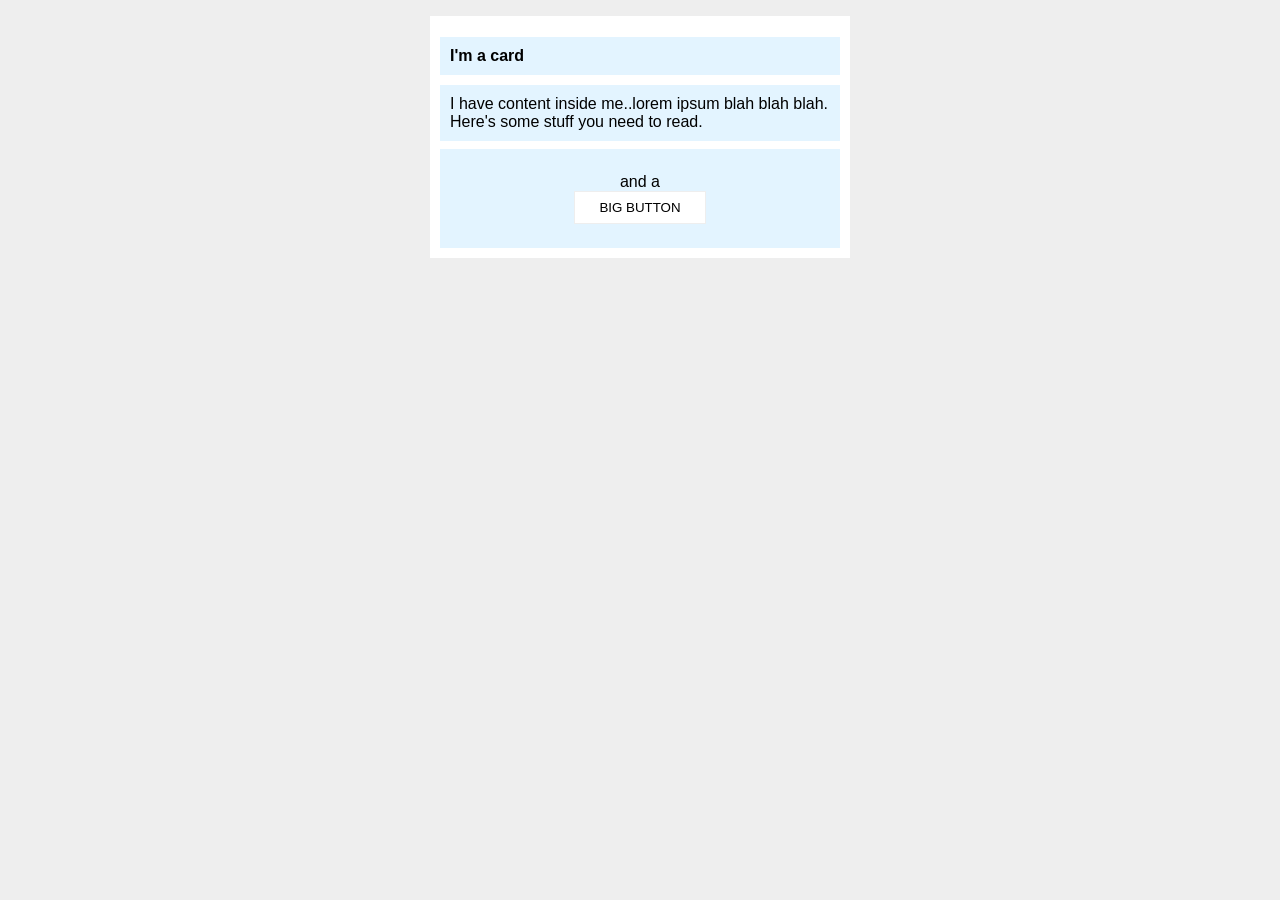
<file: foundations/block-and-inline/02-margin-and-padding-2/index.html>
<!DOCTYPE html>
<html lang="en">
  <head>
    <meta charset="UTF-8">
    <meta http-equiv="X-UA-Compatible" content="IE=edge">
    <meta name="viewport" content="width=device-width, initial-scale=1.0">
    <title>Margin and Padding exercise 2</title>
    <link rel="stylesheet" href="style.css">
  </head>
  <body>
    <div class="card">
      <h1 class="title">I'm a card</h1>
      <div class="content">I have content inside me..lorem ipsum blah blah blah. Here's some stuff you need to read.</div>
      <div class="button-container"><p>and a <button>BIG BUTTON</button></p></div>
    </div>
  </body>
</html>
</file>
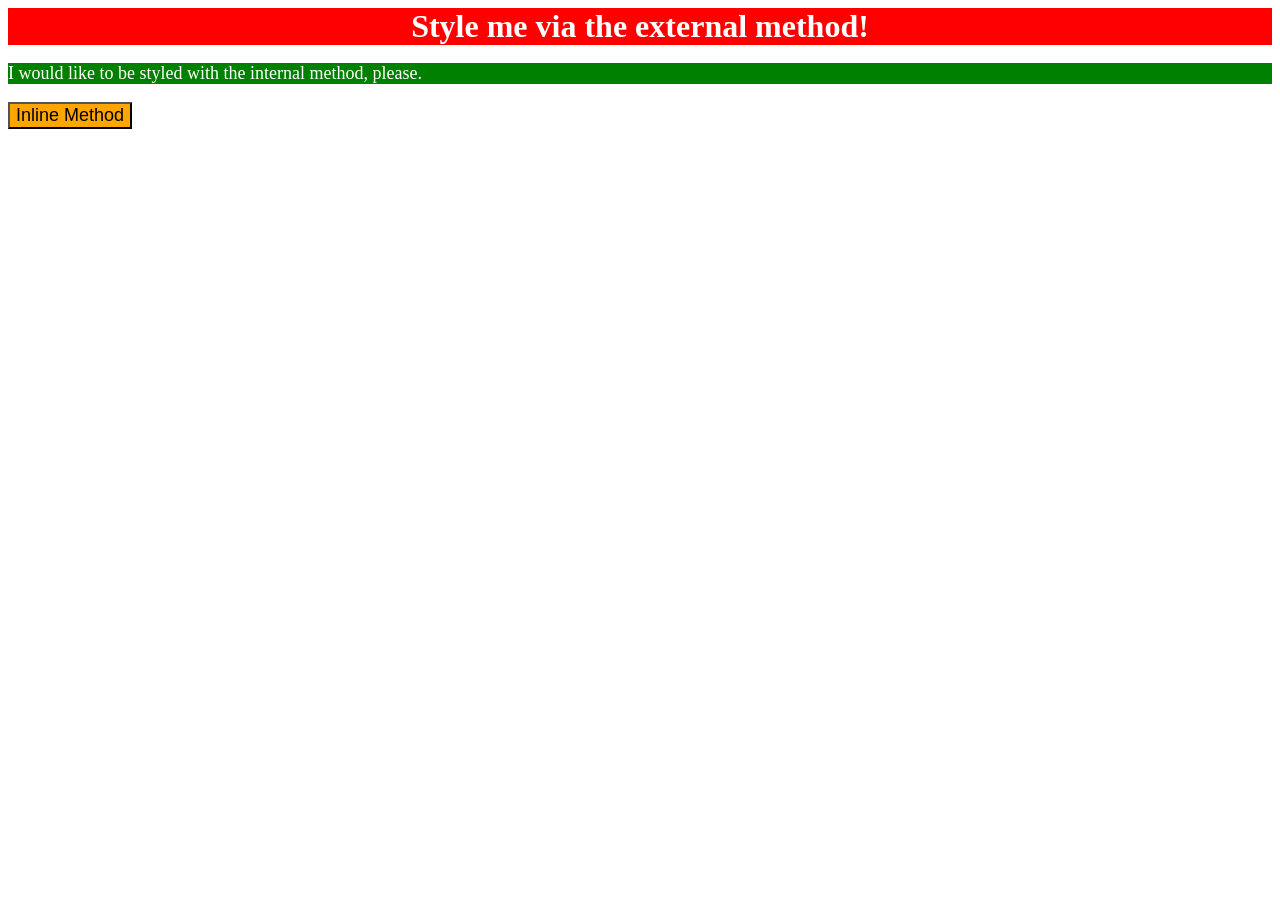
<file: foundations/intro-to-css/01-css-methods/index.html>
<!DOCTYPE html>
<html lang="en">
  <head>
    <link rel="stylesheet" href="./style.css">
    <meta charset="UTF-8">
    <meta http-equiv="X-UA-Compatible" content="IE=edge">
    <meta name="viewport" content="width=device-width, initial-scale=1.0">
    <title>Methods for Adding CSS</title>
    <style>
      p {
        background-color: green;
        color: white;
        font-size: 18px;
      }
    </style>
  </head>
  <body>
    <div>Style me via the external method!</div>
    <p>I would like to be styled with the internal method, please.</p>
    <button style="background-color: orange; font-size: 18px;">Inline Method</button>
  </body>
</html>
</file>
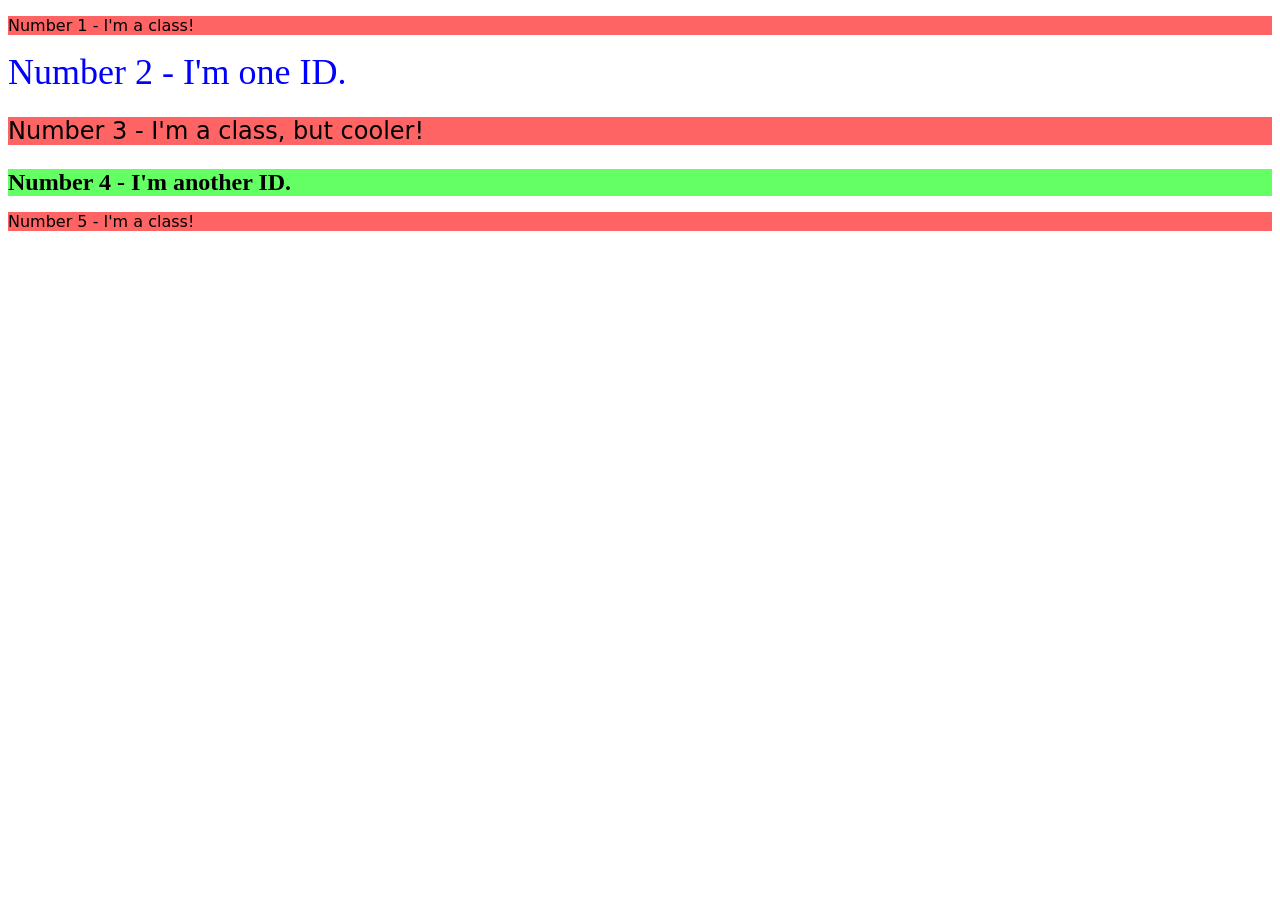
<file: foundations/intro-to-css/02-class-id-selectors/index.html>
<!DOCTYPE html>
<html lang="en">
  <head>
    <meta charset="UTF-8">
    <meta http-equiv="X-UA-Compatible" content="IE=edge">
    <meta name="viewport" content="width=device-width, initial-scale=1.0">
    <title>Class and ID Selectors</title>
    <link rel="stylesheet" href="style.css">
  </head>
  <body>
    <p class="odd">Number 1 - I'm a class!</p>
    <div id="first">Number 2 - I'm one ID.</div>
    <p class="odd cooler">Number 3 - I'm a class, but cooler!</p>
    <div id="second">Number 4 - I'm another ID.</div>
    <p class="odd">Number 5 - I'm a class!</p>
  </body>
</html>
</file>
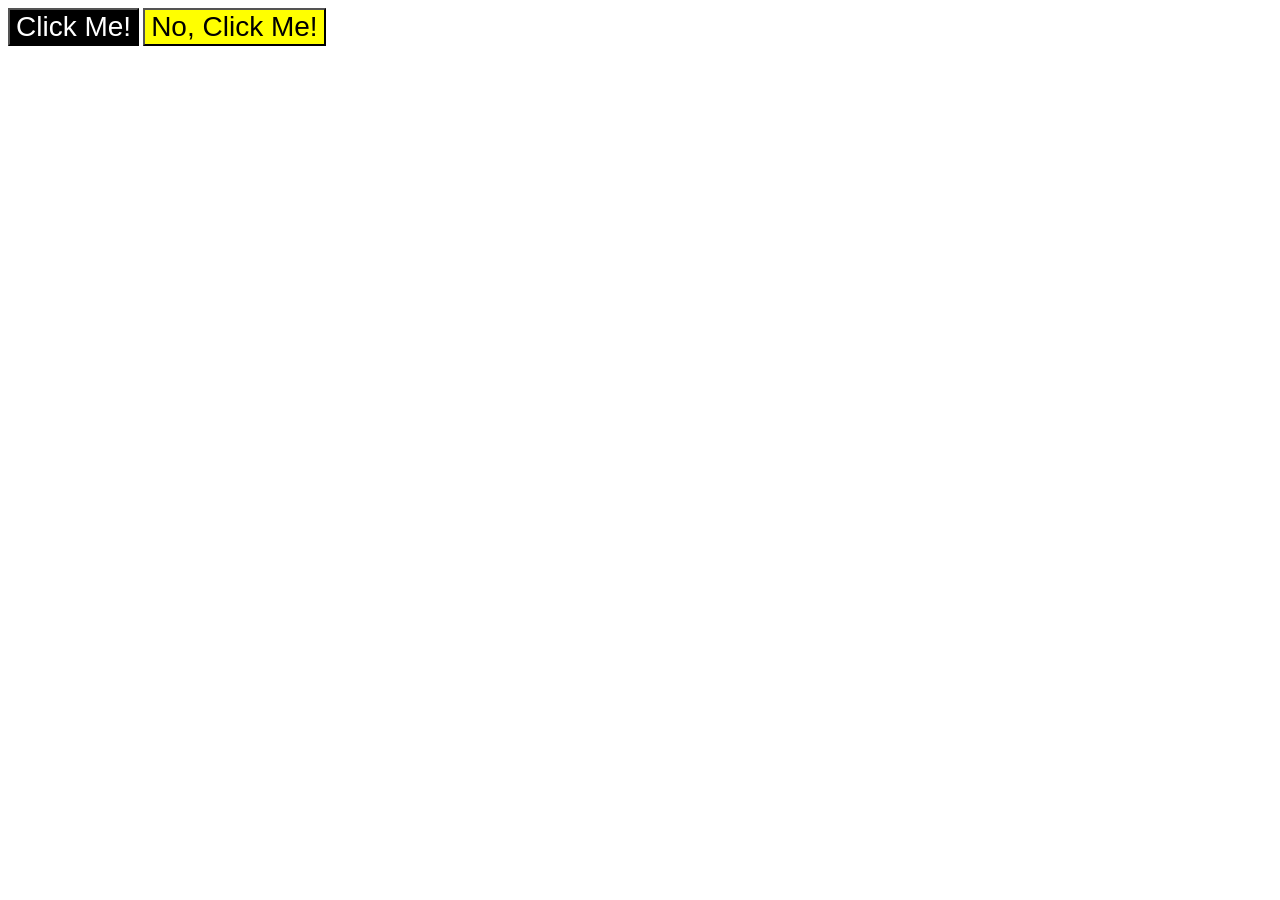
<file: foundations/intro-to-css/03-grouping-selectors/index.html>
<!DOCTYPE html>
<html lang="en">
  <head>
    <meta charset="UTF-8">
    <meta http-equiv="X-UA-Compatible" content="IE=edge">
    <meta name="viewport" content="width=device-width, initial-scale=1.0">
    <title>Grouping Selectors</title>
    <link rel="stylesheet" href="style.css">
  </head>
  <body>
    <button class="one">Click Me!</button>
    <button class="two">No, Click Me!</button>
  </body>
</html>
</file>
<file: foundations/block-and-inline/02-margin-and-padding-2/style.css>
body {
  background: #eee;
  font-family: sans-serif;
}

.card {
  width: 400px;
  background: #fff;
  margin: 16px auto;
  padding: 10px;
}

.title {
  background: #e3f4ff;
  font-size: 16px;
  padding: 10px;
}

.content {
  background: #e3f4ff;
  padding: 10px;
}

.button-container {
  background: #e3f4ff;
  text-align: center;
  padding: 8px;
  margin-top: 8px;
}

button {
  background: white;
  border: 1px solid #eee;
  display: block;
  margin: 0 auto;
  padding: 8px 24px;
}
</file>
<file: foundations/intro-to-css/01-css-methods/style.css>
div {
    background-color: red;
    color: white;
    font-size: 32px;
    text-align: center;
    font-weight: bold;
}
</file>
<file: foundations/intro-to-css/02-class-id-selectors/style.css>
.odd {
    background-color: rgb(255, 100, 100);
    font-family: "Verdana", "DejaVu Sans", sans-serif;
}

#first {
    color: rgb(0, 0, 255);
    font-size: 36px;
}

.cooler {
    font-size: 24px;
}

#second {
    background-color: rgb(100, 255, 100);
    font-size: 24px;
    font-weight: bold;
}
</file>
<file: foundations/intro-to-css/03-grouping-selectors/style.css>
.one, 
.two {
    font-size: 28px;
    font-family: Helvetica, "Times New Roman", sans-serif;
}

.one {
    background-color: black;
    color: white;
}

.two {
    background-color: yellow;
}
</file>
